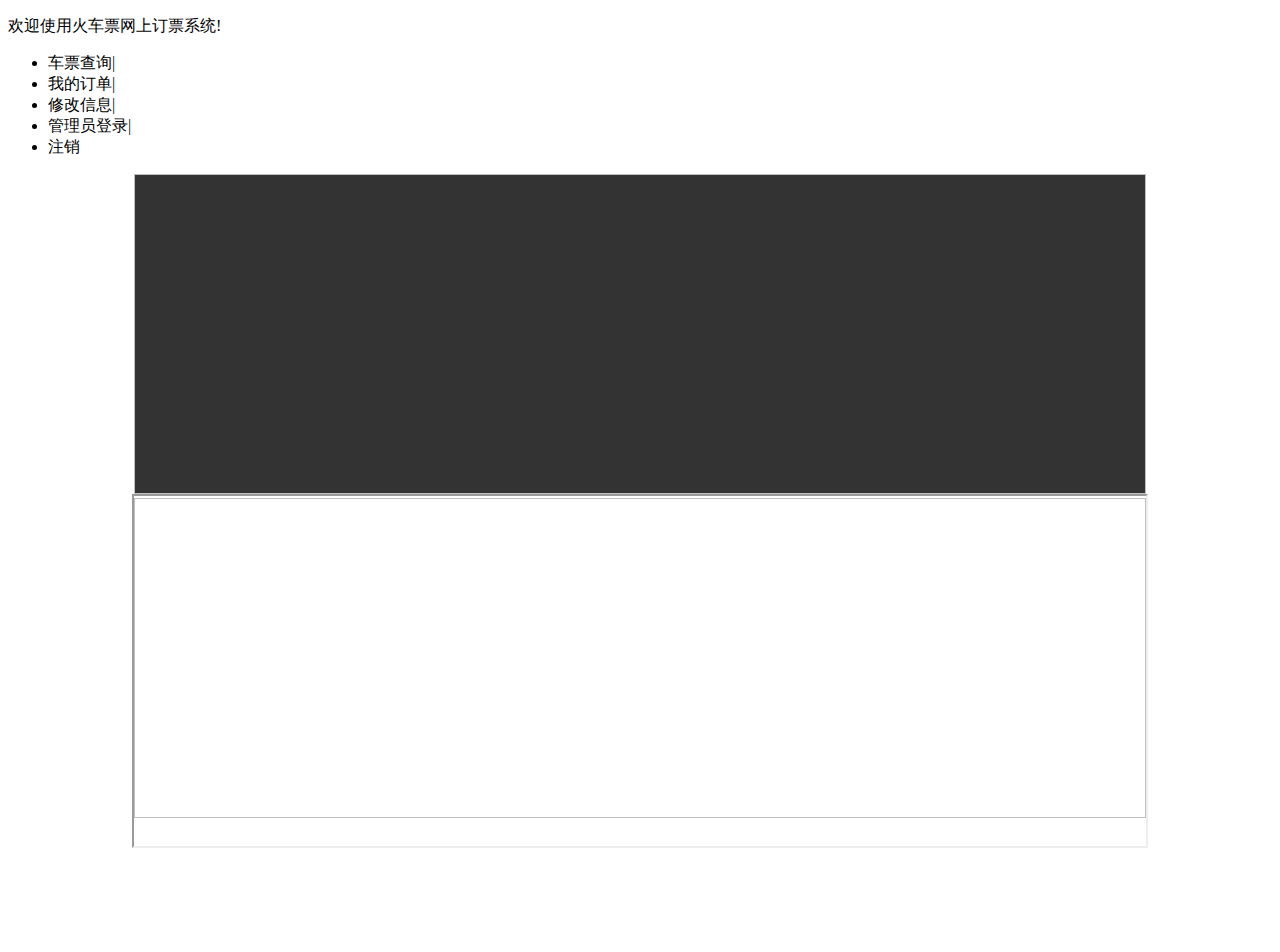
<file: src/main/webapp/WEB-INF/templates/index.html>
<!DOCTYPE html>
<html lang="en" xmlns:th="http://www.thymeleaf.org">
<head>
    <meta charset="UTF-8">
    <title>首页</title>
    <link type="text/css" rel="stylesheet" th:href="@{/css/index.css}" />
</head>
<body>
<div id="header">
    <div id="left">
        <p>欢迎使用火车票网上订票系统!</p>
    </div>
    <div id="right">
        <ul>
            <li><a th:href="@{/train/showTrain}" target="showcontent">车票查询</a>|</li>
            <li><a th:href="@{/userTicket}" target="showcontent">我的订单</a>|</li>
            <li><a th:href="@{/updateUser}" target="showcontent">修改信息</a>|</li>
            <li><a th:href="@{/adminLogin}">管理员登录</a>|</li>
            <li><a th:href="@{/user/userQuit}">注销</a></li>
        </ul>
    </div>
</div>
<div id="nav">
    <img th:if="${session.imgName}==null" th:src="@{/picture/980.jpg}" />
    <img th:if="${session.imgName}!=null" th:src="@{'/upload/'+${session.imgName}}" />
</div>
<div class="content">
    <center>
        <iframe name="showcontent" th:src="@{/train/showTrain}" scrolling="yes"  width="80%" height="350px" frameborder="1"></iframe>
    </center>
</div>
</body>
<style>
    .content{
        margin-bottom: 100px;
    }
     #nav{
         background-color: #333333;
         width: 80%;
         height: 320px;
         margin-left: 10%;
         margin-right: 10%;
     }

    #nav img{
        height: 100%;
        width: 100%;
    }
</style>
</html>
</file>
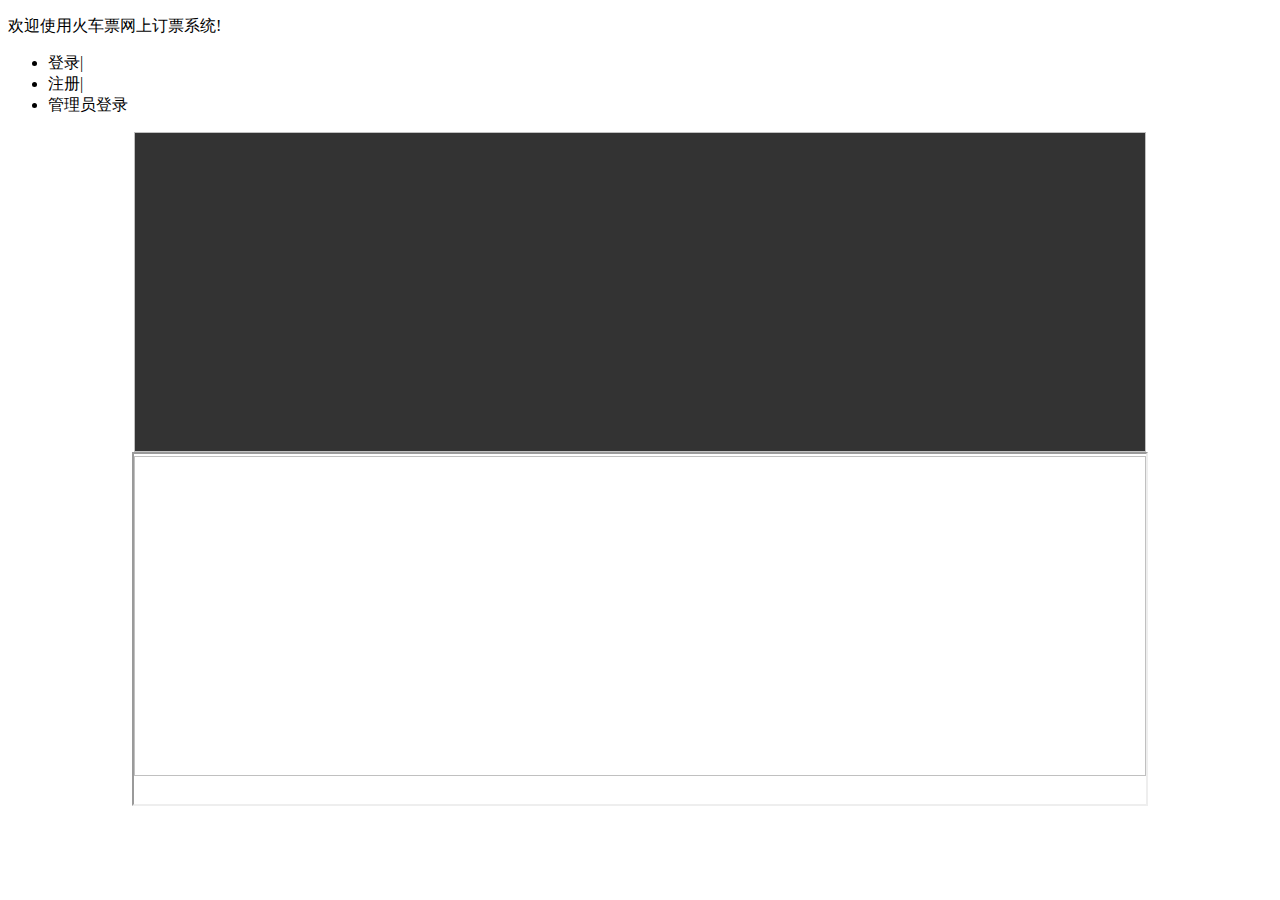
<file: src/main/webapp/WEB-INF/templates/hello.html>
<!DOCTYPE html>
<html lang="en" xmlns:th="http://www.thymeleaf.org">
<head>
    <meta charset="UTF-8">
    <title>网上购票系统，欢迎你！</title>
    <link rel="stylesheet" th:href="@{/css/index.css}">
</head>
<body>
<div id="header">
    <div id="left">
        <p>欢迎使用火车票网上订票系统!</p>
    </div>
    <div id="right">
        <ul>
            <li><a th:href="@{/userLogin}">登录</a>|</li>
            <li><a th:href="@{/userRegister}">注册</a>|</li>
            <li><a th:href="@{/adminLogin}">管理员登录</a></li>
        </ul>
    </div>
</div>
<div id="nav">
    <img th:if="${imgName}==null" th:src="@{/picture/980.jpg}" />
    <img th:if="${imgName}!=null" th:src="@{'/upload/'+${imgName}}" />
</div>
<div id="content">
    <center>
        <iframe name="showcontent" th:src="@{/train/showTrain}" scrolling="yes"  width="80%" height="350px" frameborder="1"></iframe>
    </center>
</div>
</body>
<style>
    #nav{
        background-color: #333333;
        width: 80%;
        height: 320px;
        margin-left: 10%;
        margin-right: 10%;
        /*background-image: url(../picture/980.jpg);*/
        /*background-size: 100% 99%;*/
        /*background-repeat: no-repeat;*/
    }

    #nav img{
        height: 100%;
        width: 100%;
    }
</style>
</html>
</file>
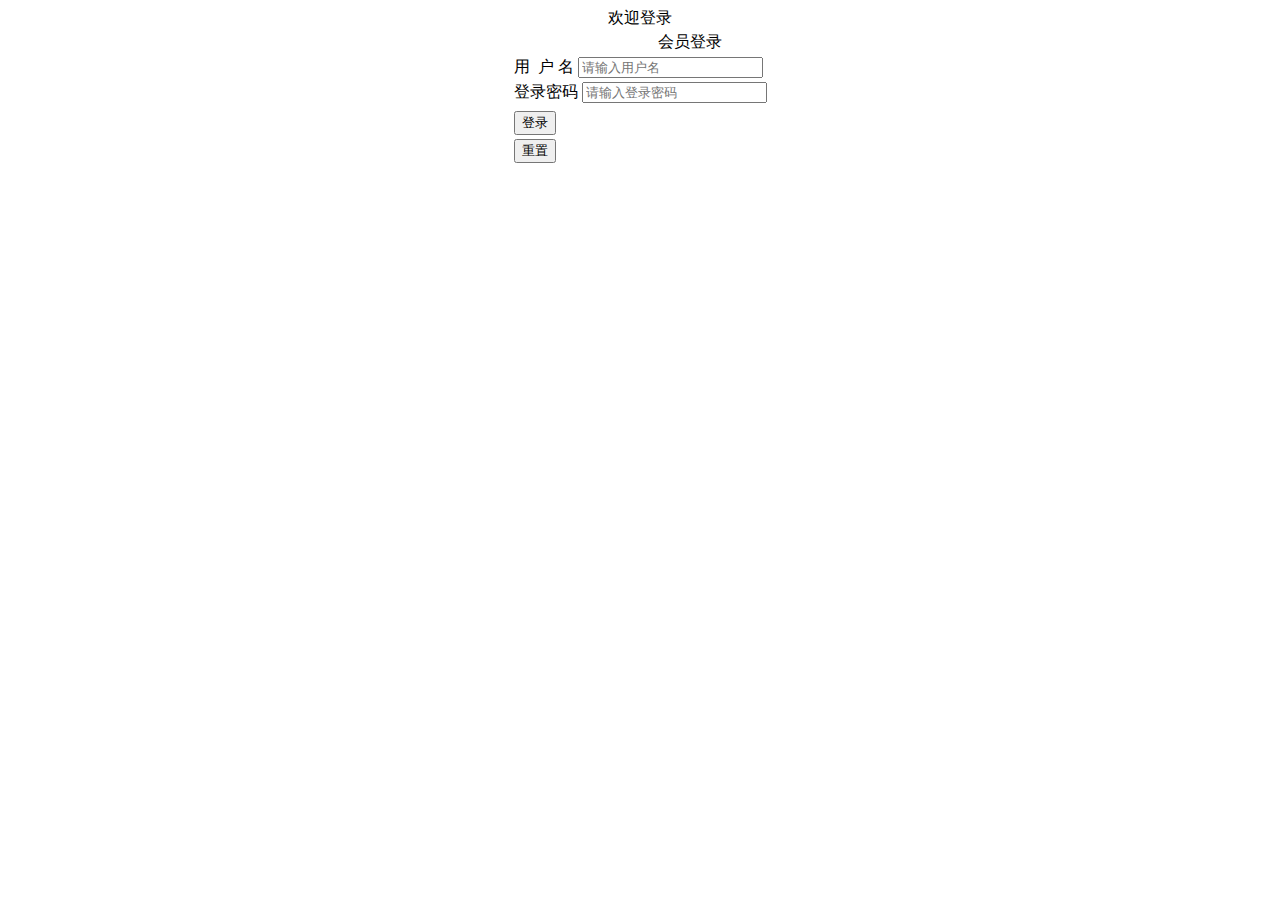
<file: src/main/webapp/WEB-INF/templates/AdminPage/adminLogin.html>
<!DOCTYPE html>
<html lang="en" xmlns:th="http://www.thymeleaf.org">
<head>
    <meta charset="UTF-8">
    <title>管理员登陆</title>
    <link rel="stylesheet" th:href="@{/css/mglogin.css}" />
</head>
<body>
<center>
    <div class="center">
        <form th:action="@{/admin/adminLogin}" method="post" >
        <table>
            <caption>欢迎登录</caption>
            <tr>
                <td class="left">
                    &nbsp;&nbsp;&nbsp;&nbsp;&nbsp;&nbsp;&nbsp;&nbsp;
                    &nbsp;&nbsp;&nbsp;&nbsp;&nbsp;&nbsp;&nbsp;&nbsp;
                    &nbsp;&nbsp;&nbsp;&nbsp;&nbsp;&nbsp;&nbsp;&nbsp;
                    &nbsp;&nbsp;&nbsp;&nbsp;&nbsp;&nbsp;&nbsp;&nbsp;
                    <a th:href="@{/user/userLogin}">会员登录</a></td>
            </tr>
            <tr>
                <td class="left"><label>用&nbsp;&nbsp;户&nbsp;名</label>
                    <input type="text" placeholder="请输入用户名" name="account"></td>
            </tr>
            <tr>
                <td class="left"><label>登录密码</label>
                    <input type="password" placeholder="请输入登录密码" name="password"></td>
            </tr>
            <tr><td style="color: red;font-size: 10px;" th:text="${errMsg}"></td></tr>
            <tr>
                <td>
                    <input class="register" type="submit" value="登录" />
                </td>
            </tr>
            <tr>
                <td>
                    <input class="register" type="reset" value="重置" />
                </td>
            </tr>
        </table>
        </form>
    </div>
</center>
</body>
</html>
</file>
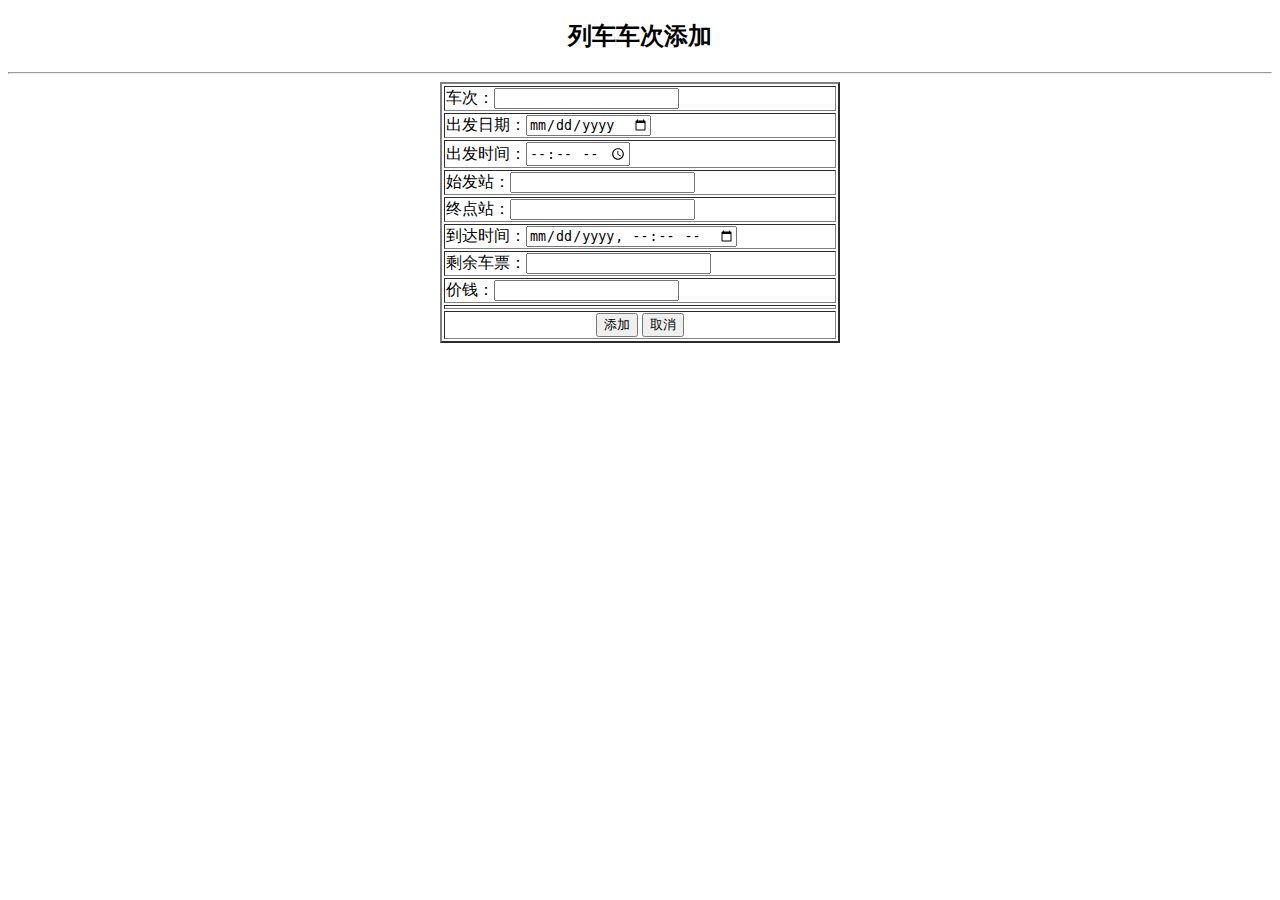
<file: src/main/webapp/WEB-INF/templates/TrainPage/addTrain.html>
<!DOCTYPE html>
<html lang="en" xmlns:th="http://www.thymeleaf.org">
<head>
    <meta charset="UTF-8">
    <title>添加车次</title>
</head>
<body>
<script>
    function validate(f){
        var trainNum = f.trainNum;
        var launchDate = f.launchDate;
        var launchTime = f.launchTime;
        var firstStation = f.firstStation;
        var finallyStation = f.finallyStation;
        var arrivalTime = f.arrivalTime;
        var remainingTicket = f.remainingTicket;
        var price = f.price;
        var currDate = new Date();
        var launchDateTime = new Date(launchDate.value+"T"+launchTime.value) //发车日期时间
        var arrivalDateTime = new Date(arrivalTime.value)   //到站日期时间

        if ((/^$/).test(trainNum.value)){
            alert("车次编号不能为空")
            trainNum.focus();
            trainNum.select();
            return false;
        }
        if ((/^$/).test(launchDate.value)){
            alert("发车日期不能为空！")
            return false;
        }
        if ((/^$/).test(launchTime.value)){
            alert("发车时间不能为空！")
            return false;
        }
        if ((/^$/).test(firstStation.value)){
            alert("发车站不能为空");
            firstStation.focus();
            firstStation.select();
            return false;
        }
        if ((/^$/.test(finallyStation.value))){
            alert("终点站不能为空");
            finallyStation.focus();
            finallyStation.select();
            return false;
        }
        if ((/^$/.test(arrivalTime.value))){
            alert("到站时间不能为空");
            return false;
        }
        if (!(/^\d+$/.test(remainingTicket.value))){
            alert("剩余票数必须为数字");
            remainingTicket.focus();
            remainingTicket.select();
            return false;
        }
        if (!(/^[1-9]+\.?\d*$/.test(price.value))){
            alert("价格必须为数字");
            price.focus();
            price.select();
            return false;
        }
        if (launchDateTime.getTime()<=currDate.getTime()){
            alert("发车日期不能在当前日期之前")
            return false;
        }
        if (arrivalDateTime.getTime()<launchDateTime.getTime()){
            alert("到达时间不能在发车时间之前")
            return false
        }
        return true;
    }
</script>
<h2 align="center">列车车次添加</h2>
<hr>
<table align="center" border="2px" width="400px" height="200px">
    <form th:action="@{/train/addTrain}" method="post" onsubmit="return validate(this)">
    <tr><td>车次：<input type="text" name="trainNum"></td></tr>
    <tr><td>出发日期：<input type="date" name="launchDate"></td></tr>
    <tr><td>出发时间：<input type="time" name="launchTime"></td></tr>
    <tr><td>始发站：<input type="text" name="firstStation"></td></tr>
    <tr><td>终点站：<input type="text" name="finallyStation"></td></tr>
    <tr><td>到达时间：<input type="datetime-local" name="arrivalTime"></td></tr>
    <tr><td>剩余车票：<input type="text" name="remainingTicket"></td></tr>
    <tr><td>价钱：<input type="text" name="price"></td></tr>
    <tr><td style="color: red;font-size: 10px;text-align: center" th:text="${errMsg}"></td></tr>
    <tr><td align="center"><input type="submit" value="添加">
        <input type="reset" onclick="window.history.back()" value="取消"></td></tr>
    </form>
</table>

</body>
</html>
</file>
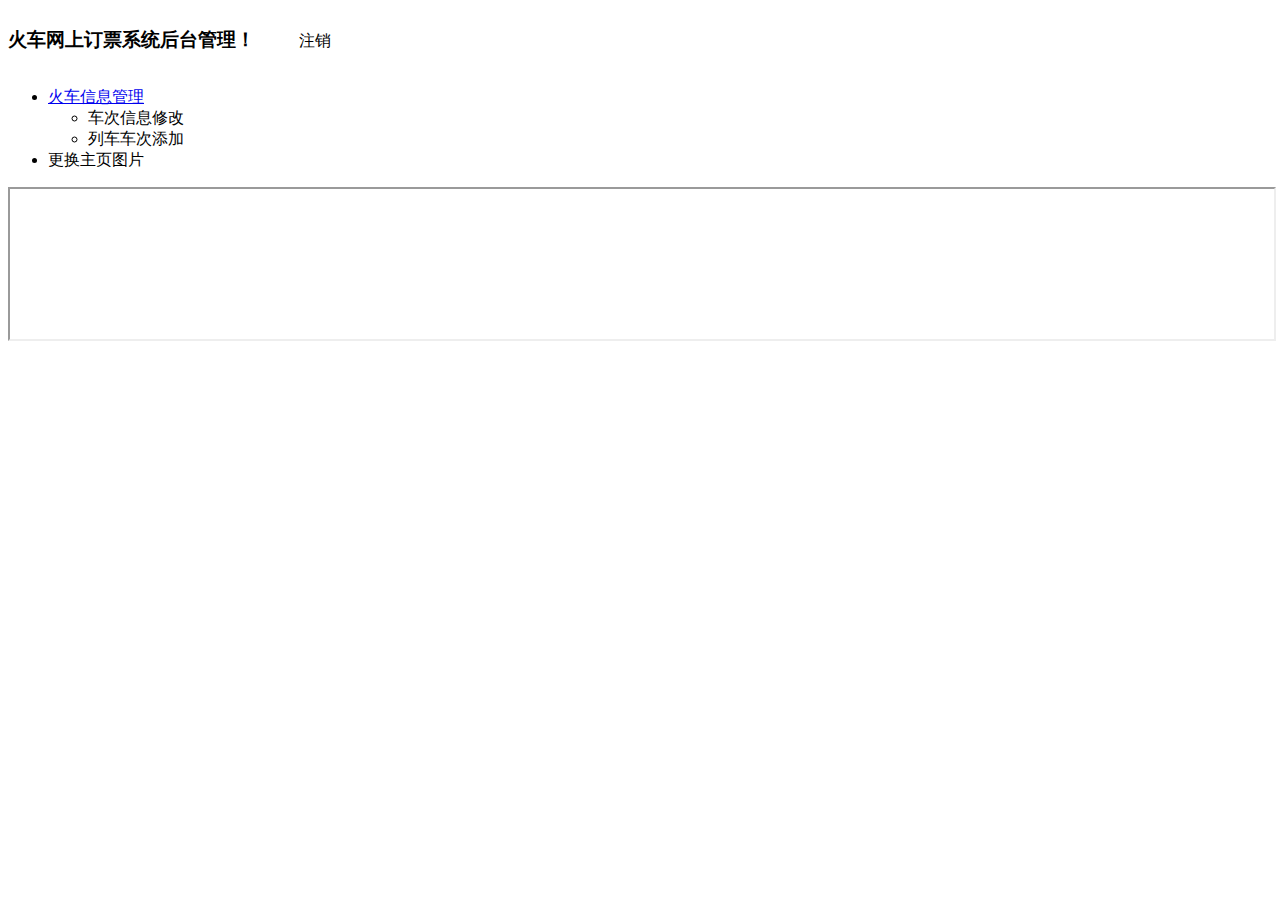
<file: src/main/webapp/WEB-INF/templates/TrainPage/m_index.html>
<!DOCTYPE html>
<html lang="en" xmlns:th="http://www.thymeleaf.org">
<head>
    <meta charset="UTF-8">
    <title>后台管理系统</title>
    <link type="text/css" rel="stylesheet" th:href="@{/css/mgsystem.css}"/>
</head>
<body>
<div id="header">
    <div id="text">
        <h3 style="display: inline-block">火车网上订票系统后台管理！</h3>
            &nbsp;&nbsp;&nbsp;&nbsp;
            &nbsp;&nbsp;&nbsp;&nbsp;
            <a style="display: inline-block;" th:href="@{/user/userQuit}">注销</a>
    </div>
    <div id="nav">
        <ul>
            <li><a href="#">火车信息管理</a>
                <ul>
                    <li><a th:href="@{/train/mgfind}" target="showcontent1">车次信息修改</a></li>
                    <li><a th:href="@{/addTrain}" target="showcontent1">列车车次添加</a></li>
                </ul></li>

            <li><a th:href="@{/uploadImg}" target="showcontent1">更换主页图片</a>
            </li>
        </ul>
    </div>
</div>
<div id="left">

</div>
<div id="right">
    <iframe name="showcontent1" th:src="@{/train/mgfind}" scrolling="yes"  width="100%" height="100%" frameborder="1"></iframe>
</div>

</body>
</html>
</file>
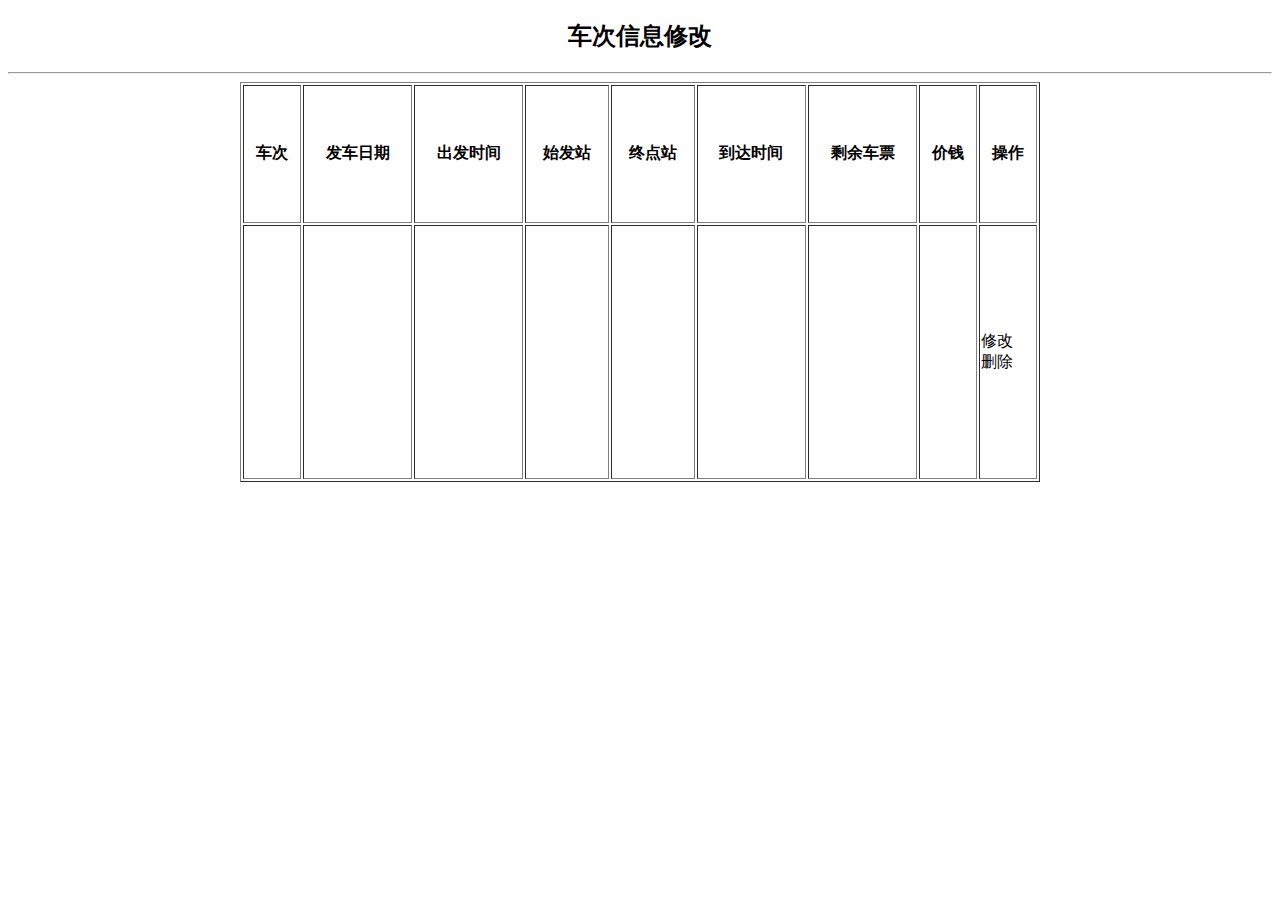
<file: src/main/webapp/WEB-INF/templates/TrainPage/mgfind.html>
<!DOCTYPE html>
<html lang="en" xmlns:th="http://www.thymeleaf.org">
<head>
    <meta charset="UTF-8">
    <title>车次信息修改</title>
</head>
<body>
<script>
    function delConfirm(){
        var isOk = confirm("确定删除该车次?");
        if (!isOk)
            event.preventDefault();
        return;
    }
</script>
<h2 align="center">车次信息修改</h2>
<hr>
<table border="1" width="800x" height="400px" align="center">
    <tr id="bg">
        <th>车次</th>
        <th>发车日期</th>
        <th>出发时间</th>
        <th>始发站</th>
        <th>终点站</th>
        <th>到达时间</th>
        <th>剩余车票</th>
        <th>价钱</th>
        <th>操作</th>
    </tr>
    <tr th:each="train : ${trains}">
        <td th:text="${train.trainNum}"></td>
        <td th:text="${train.launchDate}"></td>
        <td th:text="${train.launchTime}"></td>
        <td th:text="${train.firstStation}"></td>
        <td th:text="${train.finallyStation}"></td>
        <td th:text="${train.arrivalTime}"></td>
        <td th:text="${train.remainingTicket}"></td>
        <td th:text="${train.price}"></td>
        <td><a th:href="@{/train/updateTrain(trainNum=${train.trainNum})}"
            target="showcontent1">修改</a><br>
            <a onclick="delConfirm()" th:href="@{/train/deleteTrain(trainNum=${train.trainNum})}">删除</a></td>
    </tr>
</table>
</body>
</html>
</file>
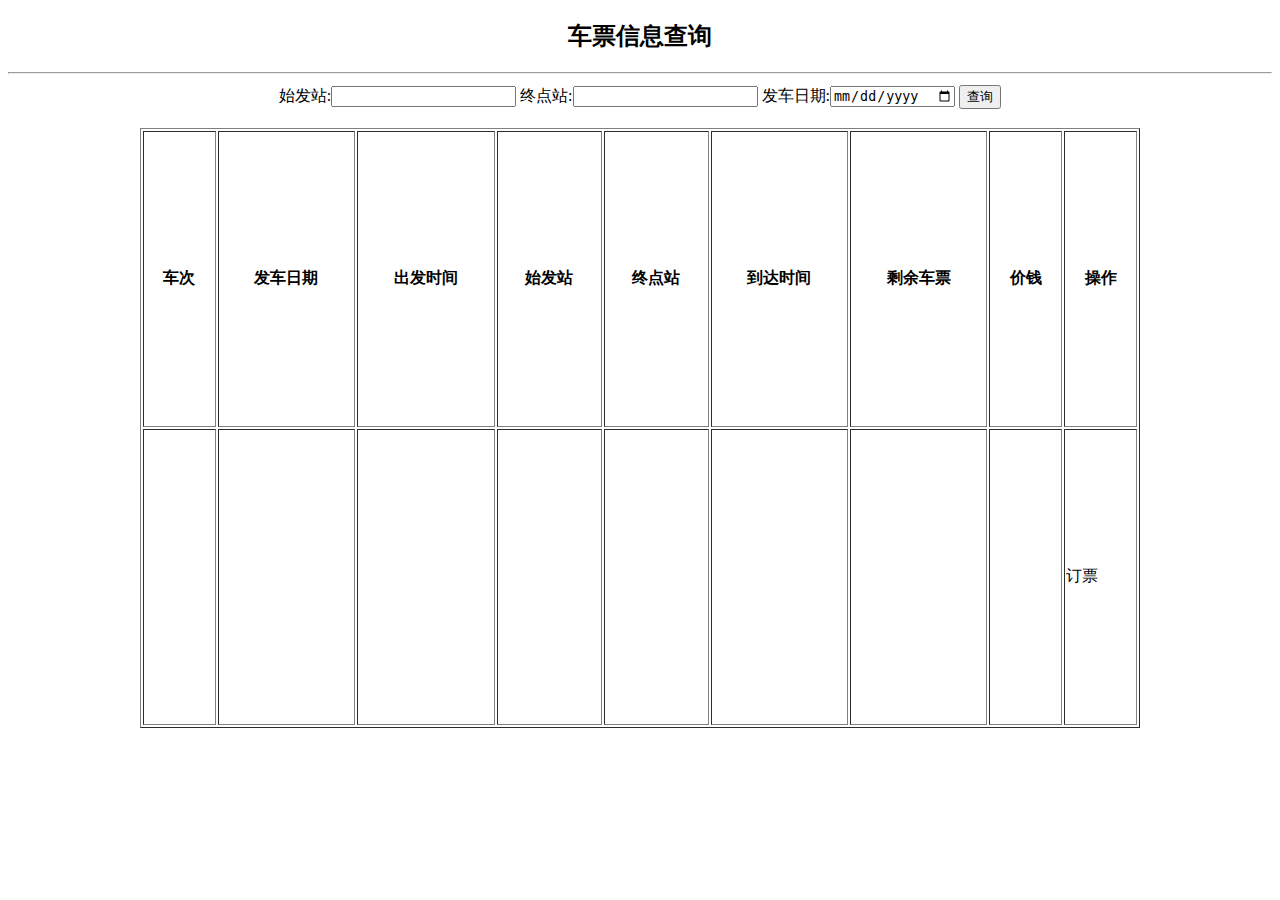
<file: src/main/webapp/WEB-INF/templates/TrainPage/showTrain.html>
<!DOCTYPE html>
<html lang="en" xmlns:th="http://www.thymeleaf.org">
<head>
    <meta charset="UTF-8">
    <title>查询车票</title>
</head>
<body>
<h2 align="center">车票信息查询</h2>
<script>
    function validate(f) {
        var date = f.dateValue;
        var curDate = new Date();
        var dateValue = new Date(date.value+"T00:00:00");
        if ((/^$/).test(date.value)) {
            alert("日期不能为空")
            return false;
        }else if (dateValue.getMonth()<curDate.getMonth()||dateValue.getDate() < curDate.getDate()) {
            alert("请选择合适的日期")
            return false;
        }
        return true;
    }
</script>
<hr>
<form th:action="@{/train/stationQuery}" method="post" onsubmit="return validate(this)">
<table border="0" align="center">
    <tr>
        <td>始发站:<input type="text" name="firstStation" size="20"></td>
        <td>终点站:<input type="text" name="finallyStation" size="20"></td>
        <td>发车日期:<input type="date" name="dateValue" th:value="${#dates.format(#dates.createNow(),'yyyy-MM-dd')}"></td>
        <td><input type="submit" value="查询"></td>
    </tr>

</table>
</form>

<center>
    <div th:if="${#lists.isEmpty(trains)}">
        <p style="color: #333333" th:text="抱歉根据您的查询条件找不到对应的车次信息"></p>
    </div>
</center>

<table th:if="${!#lists.isEmpty(trains)}" border="1" width="1000px" height="600px" align="center">
    <tr id="bg">
        <th>车次</th>
        <th>发车日期</th>
        <th>出发时间</th>
        <th>始发站</th>
        <th>终点站</th>
        <th>到达时间</th>
        <th>剩余车票</th>
        <th>价钱</th>
        <th>操作</th>
    </tr>
    <tr th:each="train : ${trains}">
        <td th:text="${train.trainNum}"></td>
        <td th:text="${train.launchDate}"></td>
        <td th:text="${train.launchTime}"></td>
        <td th:text="${train.firstStation}"></td>
        <td th:text="${train.finallyStation}"></td>
        <td th:text="${train.arrivalTime}"></td>
        <td th:text="${train.remainingTicket}"></td>
        <td th:text="${train.price}"></td>
        <td><a th:href="@{/addTicket(trainId=${train.trId})}">订票</a></td>
    </tr>


</table>
</body>
</html>
</file>
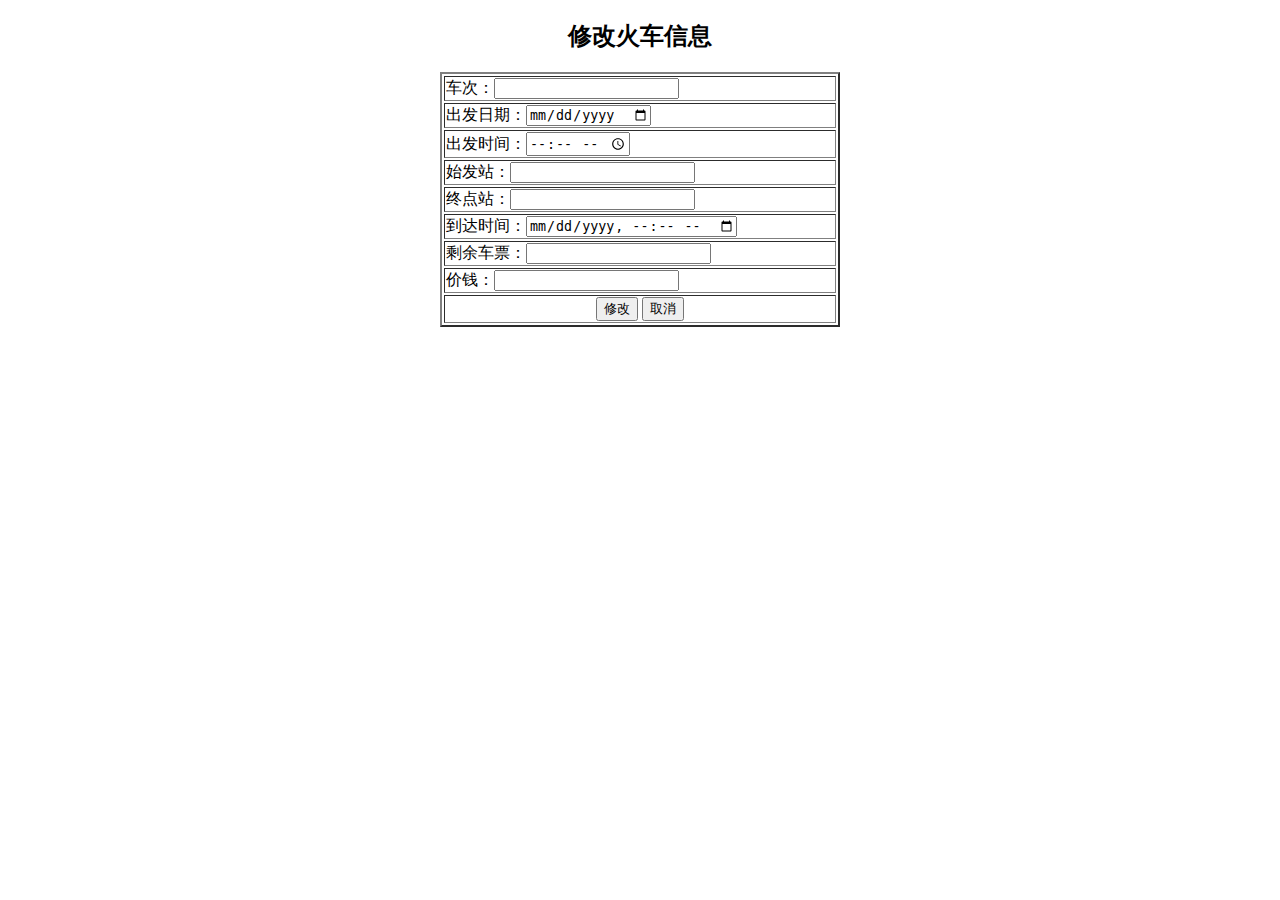
<file: src/main/webapp/WEB-INF/templates/TrainPage/updateTrain.html>
<!DOCTYPE html>
<html lang="en" xmlns:th="http://www.thymeleaf.org">
<head>
    <meta charset="UTF-8">
    <title>修改列车信息</title>
</head>
<body>
<script>
    function updConfirm(){
        var isOk = confirm("确定修改?");
        if (!isOk)
            event.preventDefault();
        return;
    }
    function validate(f){
        var launchDate = f.launchDate;
        var launchTime = f.launchTime;
        var firstStation = f.firstStation;
        var finallyStation = f.finallyStation;
        var arrivalTime = f.arrivalTime;
        var remainingTicket = f.remainingTicket;
        var price = f.price;
        var currDate = new Date();
        var launchDateTime = new Date(launchDate.value+"T"+launchTime.value) //发车日期时间
        var arrivalDateTime = new Date(arrivalTime.value)   //到站日期时间

        if ((/^$/).test(launchDate.value)){
            alert("发车日期不能为空！")
            // sex.focus();
            // sex.select();
            return false;
        }
        if ((/^$/).test(launchTime.value)){
            alert("发车时间不能为空！")
            return false;
        }
        if ((/^$/).test(firstStation.value)){
            alert("发车站不能为空");
            firstStation.focus();
            firstStation.select();
            return false;
        }
        if ((/^$/.test(finallyStation.value))){
            alert("终点站不能为空");
            finallyStation.focus();
            finallyStation.select();
            return false;
        }
        if ((/^$/.test(arrivalTime.value))){
            alert("到站时间不能为空");
            return false;
        }
        if (!(/^\d+$/.test(remainingTicket.value))){
            alert("剩余票数必须为数字");
            remainingTicket.focus();
            remainingTicket.select();
            return false;
        }
        if (!(/^[1-9]+\.?\d*$/.test(price.value))){
            alert("价格必须为数字");
            price.focus();
            price.select();
            return false;
        }
        if (launchDateTime.getTime()<=currDate.getTime()){
            alert("发车日期不能在当前日期之前")
            return false;
        }
        if (arrivalDateTime.getTime()<launchDateTime.getTime()){
            alert("到达时间不能在发车时间之前")
            return false
        }
        return true;
    }
</script>
    <h2 align="center">修改火车信息</h2>
    <table align="center" border="2px" width="400px" height="200px">
        <form method="post" th:action="@{/train/updateTrainInfo}" onsubmit="return validate(this)">
        <tr><td>车次：<input type="text" name="trainNum" th:value="${train.trainNum}" readonly></td></tr>
        <tr><td>出发日期：<input type="date" name="launchDate"  th:value="${train.launchDate}"></td></tr>
        <tr><td>出发时间：<input type="time" name="launchTime" th:value="${train.launchTime}"></td></tr>
        <tr><td>始发站：<input type="text" name="firstStation" th:value="${train.firstStation}"></td></tr>
        <tr><td>终点站：<input type="text" name="finallyStation" th:value="${train.finallyStation}"></td></tr>
        <tr><td>到达时间：<input type="datetime-local" name="arrivalTime" th:value="${train.arrivalTime}"></td></tr>
        <tr><td>剩余车票：<input type="text" name="remainingTicket" th:value="${train.remainingTicket}"></td></tr>
        <tr><td>价钱：<input type="text" name="price" th:value="${train.price}"></td></tr>

        <tr><td align="center"><input type="submit" onclick="updConfirm()" value="修改">
            <button type="button" onclick="window.history.back()" >取消</button></td></tr>
        </form>
    </table>
</body>
</html>
</file>
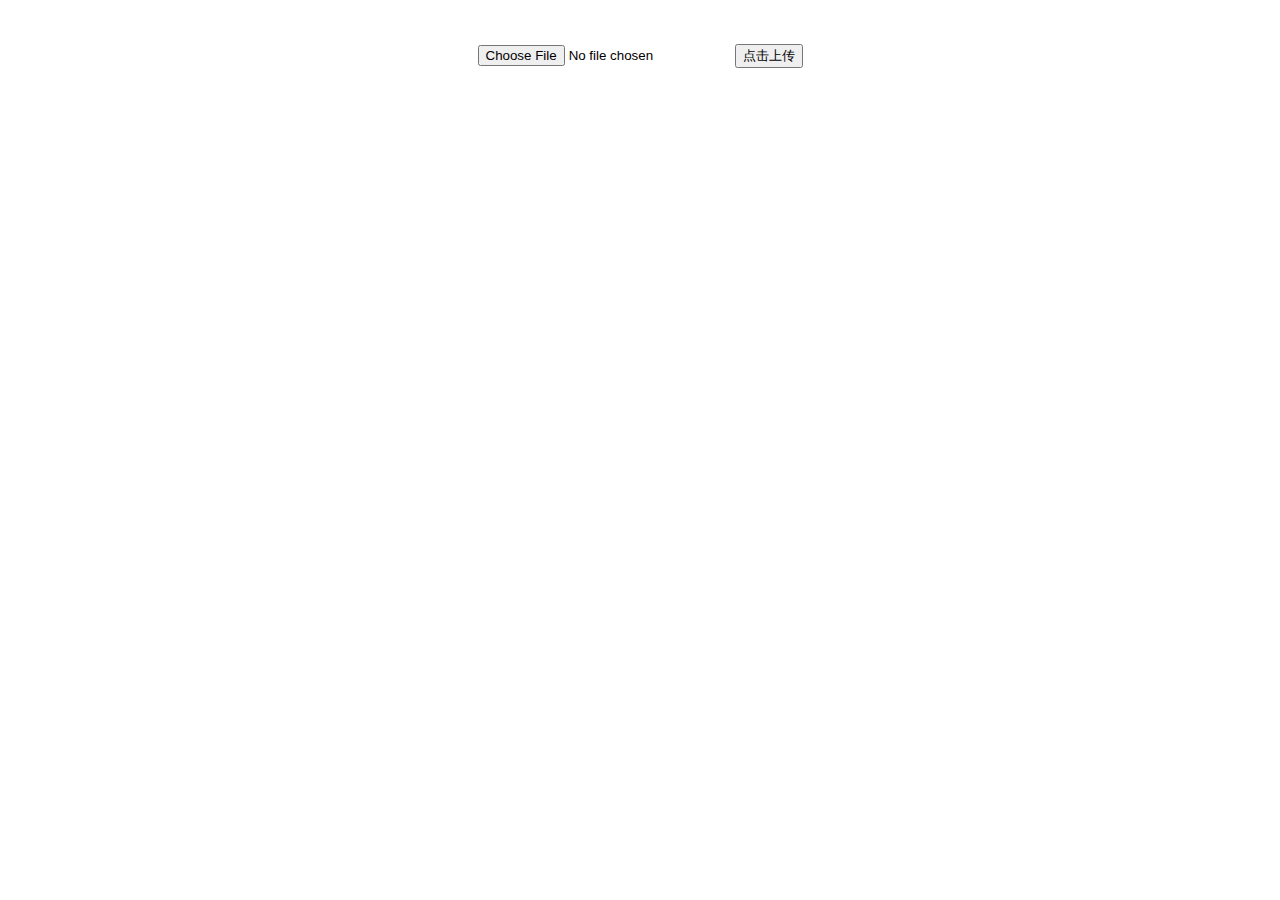
<file: src/main/webapp/WEB-INF/templates/TrainPage/uploadImg.html>
<!DOCTYPE html>
<html lang="en" xmlns:th="http://www.thymeleaf.org">
<head>
    <meta charset="UTF-8">
    <title>更换主页图片</title>
</head>
<body>
<center>
    <img th:if="${session.imgName}==null" th:src="@{/picture/980.jpg}" />
    <img th:if="${session.imgName}!=null" th:src="@{'/upload/'+${session.imgName}}" />
    <form method="post" th:action="@{/train/uploadImg}" enctype="multipart/form-data">
        <input type="file" name="indexImg" />
        <input type="submit" value="点击上传">
    </form>
</center>

</body>
<style>
    img{
        width: 70%;
        height: 70%;
    }
</style>
</html>
</file>
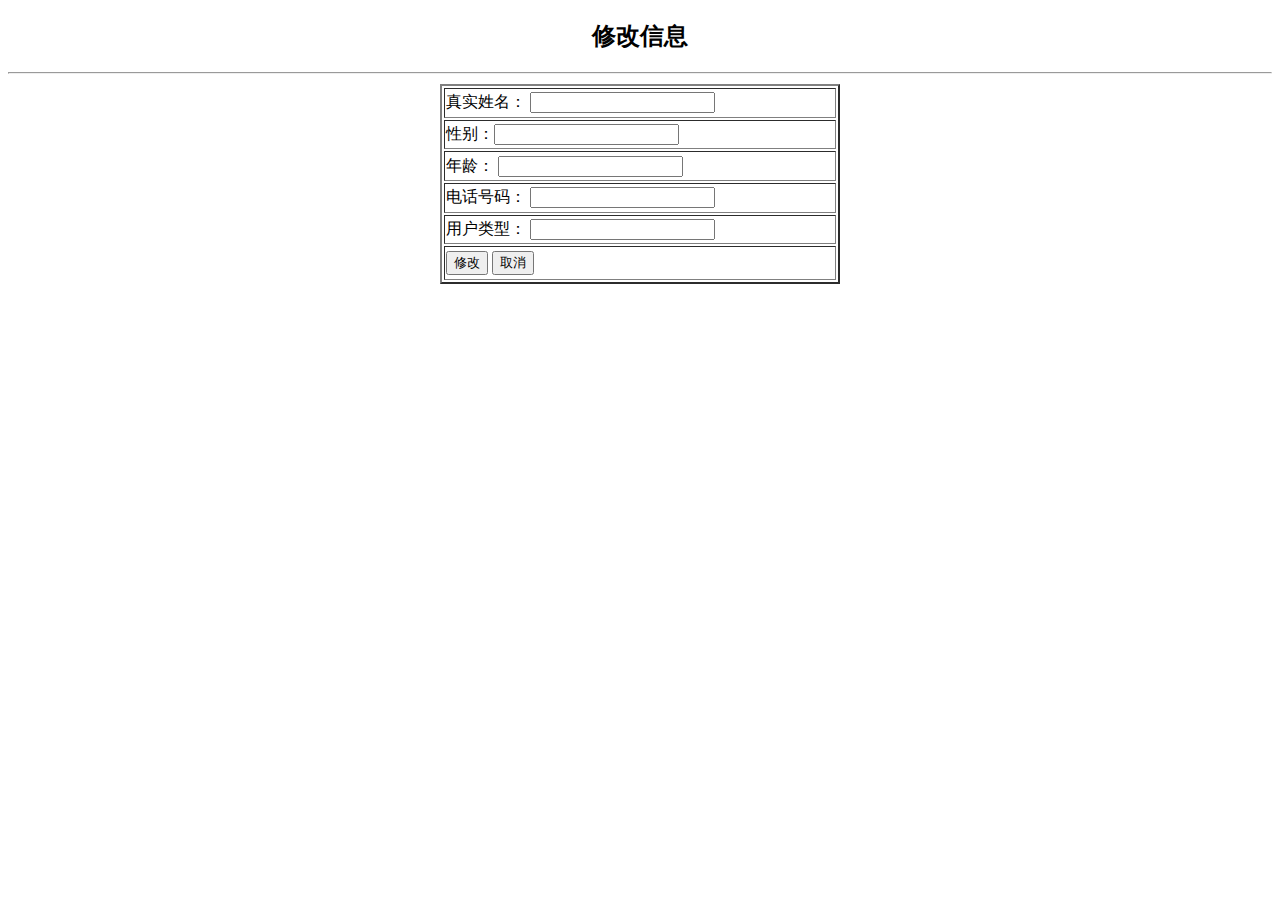
<file: src/main/webapp/WEB-INF/templates/UserPage/updateUser.html>
<!DOCTYPE html>
<html lang="en" xmlns:th="http://www.thymeleaf.org">
<head>
    <meta charset="UTF-8">
    <title>修改个人资料</title>
</head>
<script>
    function validate(f){
        var sex = f.sex;
        var type = f.userType;
        if (sex.value!="男"&&sex.value!="女"){
            alert("性别只能为男或女")
            sex.focus();
            sex.select();
            return false;
        }
        if (type.value!="学生"&&type.value!="儿童"&&type.value!="成人"&&type.value!="残军"){
            alert("用户类型只能是“学生、儿童、成人、残军")
            type.focus();
            type.select();
            return false;
        }
    }
</script>
<body>
<h2 align="center">修改信息</h2>
<hr>
<center><p style="color: red;font-size: 10px" th:text="${errMsg}"></p></center>

<form method="post" th:action="@{/user/updateUserInfo}" onsubmit=" return validate(this)">
    <input type="hidden" name="uid" th:value="${session.user.uid}" />
    <input type="hidden" name="account" th:value="${session.user.account}" />
    <input type="hidden" name="password" th:value="${session.user.password}" />
<table align="center" border="2px" width="400px" height="200px">
    <tr>
        <td><label>真实姓名：</label>
            <input type="text" name="trueName" th:value="${session.user.trueName}"></td>
    </tr>
    <tr>
        <td>性别：<input name="sex" th:value="${session.user.sex}"></td>
    </tr>
    <tr>
        <td><label>年龄：</label>
            <input type="text" name="age" th:value="${session.user.age}" ></td>
    </tr>
    <tr>
        <td><label>电话号码：</label>
            <input type="text" name="phone" th:value="${session.user.phone}"></td>
    </tr>

    <tr>
        <td><label>用户类型：</label>
            <input name="userType" th:value="${session.user.userType}"></td>
    </tr>


    <tr>
        <td>
            <input class="register" type="submit" value="修改" />
            <input class="register"  type="button" onclick="history.back(-1)" value="取消" />
        </td>
    </tr>
</table>
</form>
</body>
</html>
</file>
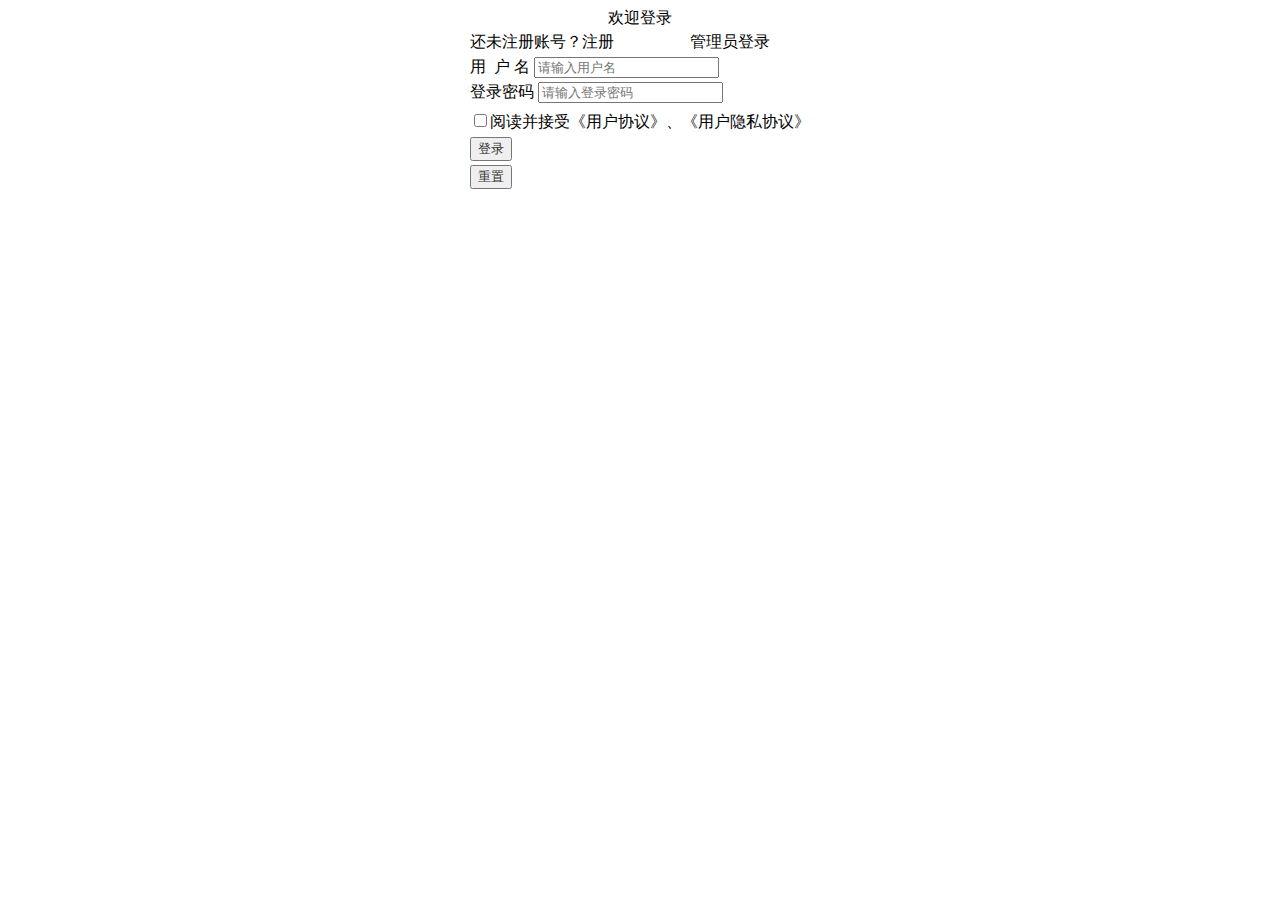
<file: src/main/webapp/WEB-INF/templates/UserPage/userLogin.html>
<!DOCTYPE html>
<html lang="en" xmlns:th="http://www.thymeleaf.org">
<head>
    <meta charset="UTF-8">
    <title>登录页面</title>
    <link rel="stylesheet" th:href="@{/css/login.css}" />
</head>
<body>
<center>
    <div class="center">
        <form th:action="@{/user/userLogin}" method="post" >
        <table>
            <caption>欢迎登录</caption>
            <tr>
                <td class="left">还未注册账号？<a th:href="@{/userRegister}">注册</a>
                    &nbsp;&nbsp;&nbsp;&nbsp;&nbsp;&nbsp;&nbsp;&nbsp;
                    &nbsp;&nbsp;&nbsp;&nbsp;&nbsp;&nbsp;&nbsp;&nbsp;
                    <a th:href="@{/adminLogin}">管理员登录</a></td>
            </tr>
            <tr>
                <td class="left"><label>用&nbsp;&nbsp;户&nbsp;名</label>
                    <input type="text" placeholder="请输入用户名" name="account"></td>
            </tr>
            <tr>
                <td class="left"><label>登录密码</label>
                    <input type="password" placeholder="请输入登录密码" name="password"></td>
            </tr>
            <tr><td style="color: red;font-size: 10px;" th:if="errMsg!=null" th:text="${errMsg}"></td></tr>
            <tr>
                <td>
                    <input type="checkbox" name="" id="" class="check" />阅读并接受《用户协议》、《用户隐私协议》
                </td>
            </tr>
            <tr>
                <td>
                    <input class="register" type="submit" value="登录" />
                </td>
            </tr>
            <tr>
                <td>
                    <input class="register" type="reset" value="重置" />
                </td>
            </tr>
        </table>
        </form>
    </div>
</center>
</body>
<style>
    input{
        color: #333333;
    }
</style>
</html>
</file>
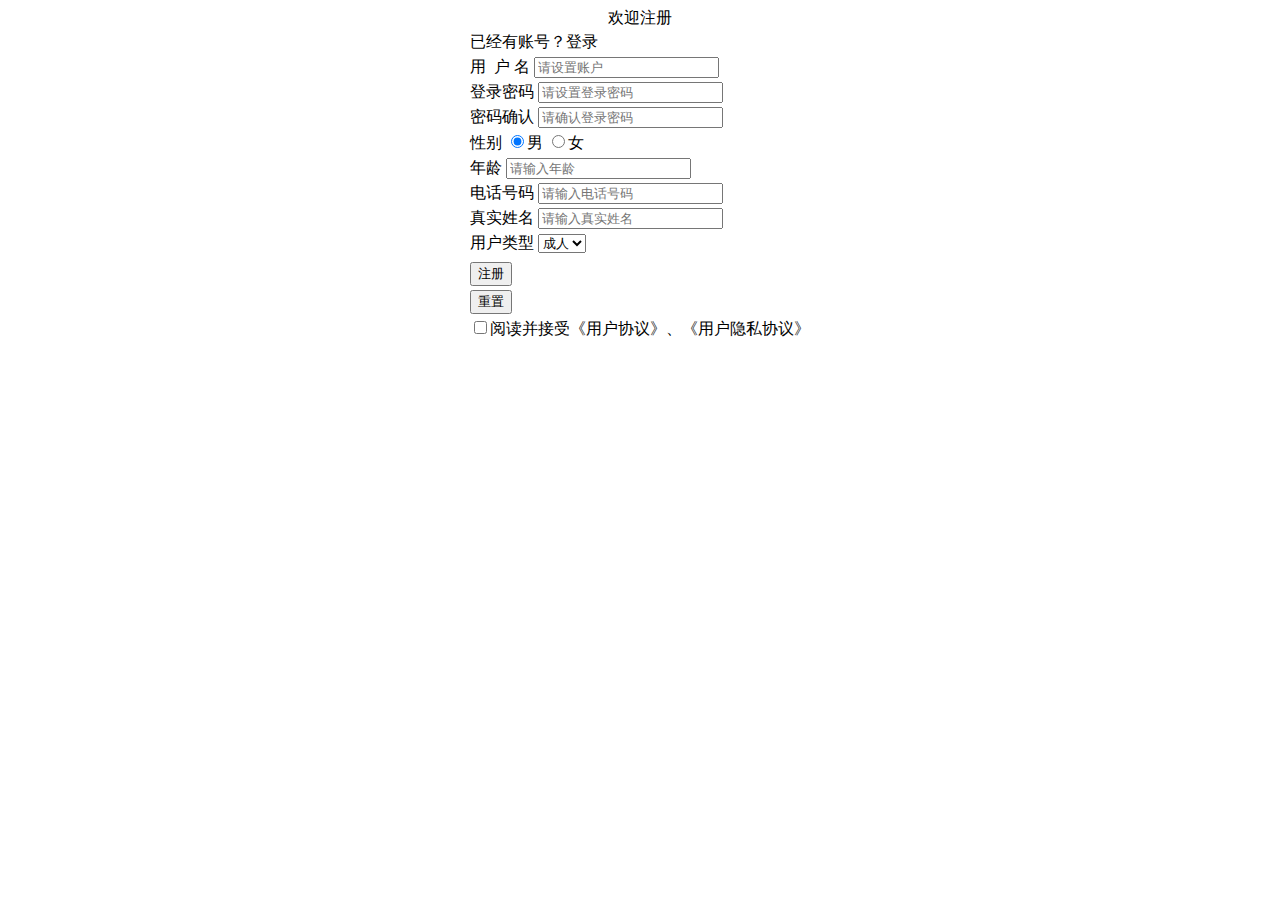
<file: src/main/webapp/WEB-INF/templates/UserPage/userRegister.html>
<!DOCTYPE html>
<html lang="en" xmlns:th="http://www.thymeleaf.org">
<head>
    <meta charset="UTF-8">
    <title>注册页面</title>
    <link rel="stylesheet" th:href="@{/css/register.css}">
</head>
<body>
<script>
    function validate(f){
        var account = f.account;
        var password = f.password;
        var pwdConfirm = f.pwdConfirm
        var age = f.age;
        var trueName = f.trueName;
        var phone = f.phone;
        var sex = f.sex;
        var userType = f.userType;


        if ((/^$/).test(userType.value)){
            alert("用户身份不能为空！")
            return false;
        }

        if ((/^$/).test(sex.value)){
            alert("性别不能为空！")
            return false;
        }

        if ((/^$/).test(trueName.value)){
            alert("真实姓名不能为空！")
            trueName.focus();
            trueName.select();
            return false;
        }

        if (!(/^\d{11}$/).test(phone.value)){
            alert("输入正确的11位手机号码！");
            phone.focus();
            phone.select();
            return false;
        }
        if (!(/^\w{5,15}$/.test(account.value))){
            alert("用户名必须是5-15位！");
            account.focus();
            account.select();
            return false;
        }
        if (!(/^\w{5,15}$/.test(password.value))){
            alert("密码必须是5-15位！");
            password.focus();
            password.select();
            return false;
        }
        if (password.value!==pwdConfirm.value){
            alert("两次密码必须保持一致！")
            pwdConfirm.focus();
            pwdConfirm.select();
            return false;
        }

        if (!(/^\d+$/.test(age.value))){
            alert("年龄必须是数字！");
            age.focus();
            age.value="";
            return false;
        }
        if (age.value>200||age.value<0){
            alert("年龄必须在0到200岁之间！");
            age.focus();
            age.select();
            return false;
        }
        return true;
    }
</script>
<center>
    <div class="center">
        <form th:action="@{/user/userRegister}" method="post" onsubmit="return validate(this)">
        <table>
            <caption>欢迎注册</caption>
            <tr>
                <td class="left">已经有账号？<a th:href="@{/userLogin}">登录</a></td>
            </tr>
            <tr>
                <td><label>用&nbsp;&nbsp;户&nbsp;名</label>
                    <input type="text" placeholder="请设置账户" name="account"></td>
            </tr>
            <tr>
                <td><label>登录密码</label>
                    <input type="password" placeholder="请设置登录密码" name="password"></td>
            </tr>
            <tr>
                <td><label>密码确认</label>
                    <input type="password" placeholder="请确认登录密码" name="pwdConfirm"></td>
            </tr>
            <tr>
                <td><label>性别</label>
                    <input type="radio" id="man" checked="checked" name="sex" value="男"/>男
                    <input type="radio" id="women" name="sex" value="女">女</td>
            </tr>
            <tr>
                <td><label>年龄</label>
                    <input type="text" placeholder="请输入年龄" name="age"></td>
            </tr>
            <tr>
                <td><label>电话号码</label>
                    <input type="text" placeholder="请输入电话号码" name="phone"></td>
            </tr>
            <tr>
                <td><label>真实姓名</label>
                    <input type="text" placeholder="请输入真实姓名"  name="trueName"></td>
            </tr>
            <tr>
                <td><label>用户类型</label>
                    <select name="userType">
                        <option value="成人">成人</option>
                        <option value="儿童">儿童</option>
                        <option value="学生">学生</option>
                        <option value="残军">残军</option>
                    </select>
                </td>
            </tr>
            <tr>
                <td style="color: red;font-size: 10px" colspan="2" class="errorClass" th:text="${errMsg}"></td>
            </tr>
            <tr>
                <td>
                    <input class="register" type="submit" value="注册" />
                </td>
            </tr>
            <tr><td><input class="register" type="reset" value="重置" /></td></tr>
            <tr>
                <td>
                    <input type="checkbox" class="check" />阅读并接受《用户协议》、《用户隐私协议》
                </td>
            </tr>
        </table>
        </form>
    </div>
</center>
</body>
</html>
</file>
